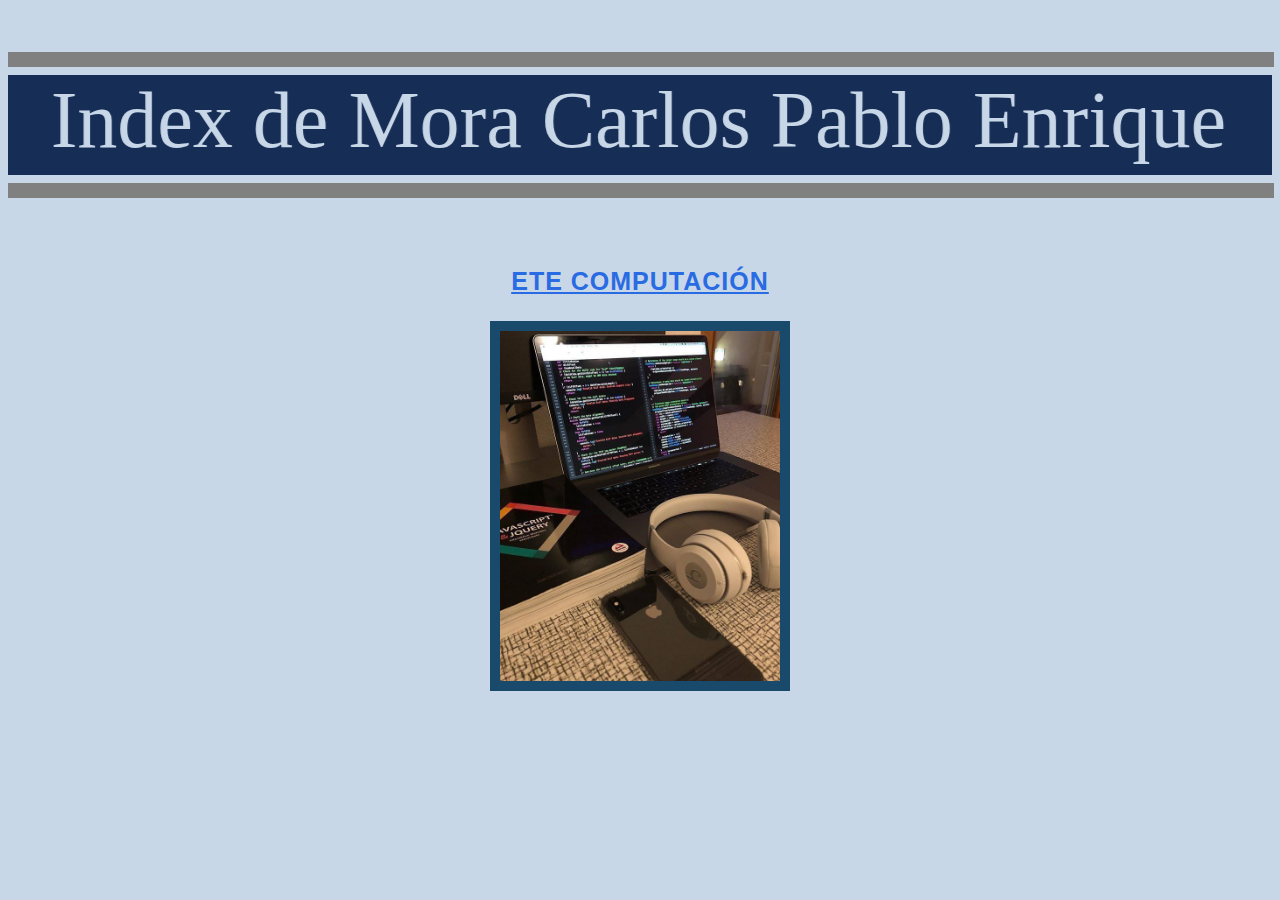
<file: Index.html>
<html>
<head>
	<meta charset="utf-8" />
	<title>Índice de MCPE</title>
	<link rel="stylesheet" type="text/css" href="./Estilos/Estilo2-MCPE.css">
</head>
<body class="Img1">
<br><br>
<hr width=100% align="center" size=15 noshade>
<marquee behavior="alternate"  width=100% style="background-color:#162d56;font-size:80px; font-family:Cambria; color:#c8d7e8">
	Index de Mora Carlos Pablo Enrique</marquee>
<hr width=100% align="center" size=15 noshade>
<br><br>

	<h3 style="text-decoration:underline; letter-spacing:1px;
		text-align:center; font-family:Helvetica; font-size:25px;
		color: #286be2;">ETE COMPUTACIÓN</h3>
	
	<a href="./Index-MCPE.html">
	<center>
		<img src="./Imagenes/Computadora.jpg" style="border:10px solid #194a6c; height:350px;">
	</center>
	</a>

</body>
</html>
</file>
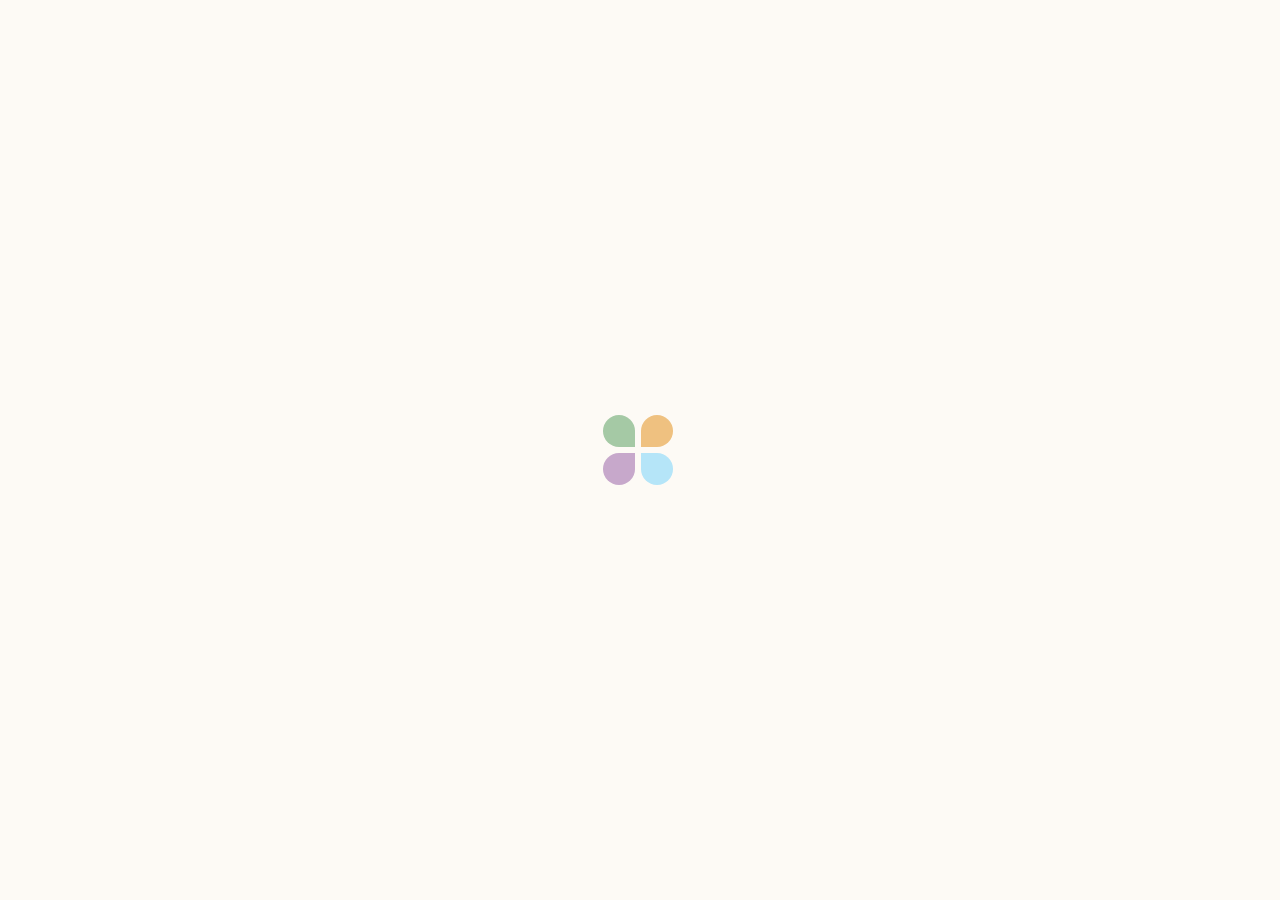
<file: Index-MCPE.html>
<html>
<head>
	<meta charset="utf-8" />
	<title>Índice ETE</title>
	<link rel="stylesheet" type="text/css" href="./Estilos/Estilo3-MCPE.css">
	<link rel="icon" href="./Imagenes/ETE.png" type="image/x-icon">
</head>
<body class="Eras">

<div class="loading-screen">
    <div class="loading">
        <span></span>
        <span></span>
        <span></span>
        <span></span>
    </div>
</div>

<div class="content">

<br><br>
	<MARQUEE DIRECTION="UP" scrolldelay="0" scrollamount="1" width="100%"
		style="text-align:justify; height:100px;
		filter:wave(add="5", phase="10", freq="5", strength="100" ;">
		<center><font color="#4668ba" size="28">
		-- ETE Computación --
	</marquee>
	
	<center>
	<hr width=80% size=4 color="#4668ba" noshade>
	</center>
	
	<center>
	<img src="./Imagenes/ETE.png">
	</center>
	
	<br><br>
	
	<center>
	<div class="Div1">
		<h3 style="text-decoration:underline; letter-spacing:1px;
		text-align:center; font-family:Helvetica; font-size:25px;
		color: #4668ba;">Información de la ETE en Computación</h3>
		<br>
		<br><br>
			<a href="./Paginas/PaginasETE-MCPE/Invitacion-MCPE.html">--Invitación</a>
			<br><br>
			<a href="./Paginas/PaginasETE-MCPE/Razon-MCPE.html">--¿Por qué te invito?</a>
			<br><br>
			<a href="./Paginas/PaginasETE-MCPE/Aprendizajes-MCPE.html">--¿Me sirve?</a>
			<br><br>
			<a href="./Paginas/PaginasETE-MCPE/Gustos-MCPE.html">--Me gusta...</a>
			<br><br>
			<a href="./Paginas/PaginasETE-MCPE/Oportunidades-MCPE.html">--No me gusta...</a>
	</div>
	<br><br>
		<a href="./Index.html"><h3 class="btn">Página Index</h3></a>
	</center>
	<br><br><br>
	</center>
</div>

<script>
    // Espera 5 segundos y luego oculta la pantalla de carga
    setTimeout(() => {
        const loadingScreen = document.querySelector('.loading-screen');
        loadingScreen.style.opacity = '0'; // Cambia la opacidad a 0 para desvanecer
        setTimeout(() => {
            loadingScreen.style.display = 'none'; // Oculta la pantalla de carga
            document.querySelector('.content').style.display = 'block'; // Muestra el contenido
        }, 1000); // Espera 1 segundo para que la transición de desvanecimiento se complete
    }, 3000); // 5000 ms = 5 segundos
</script>

</body>
</html>
</file>
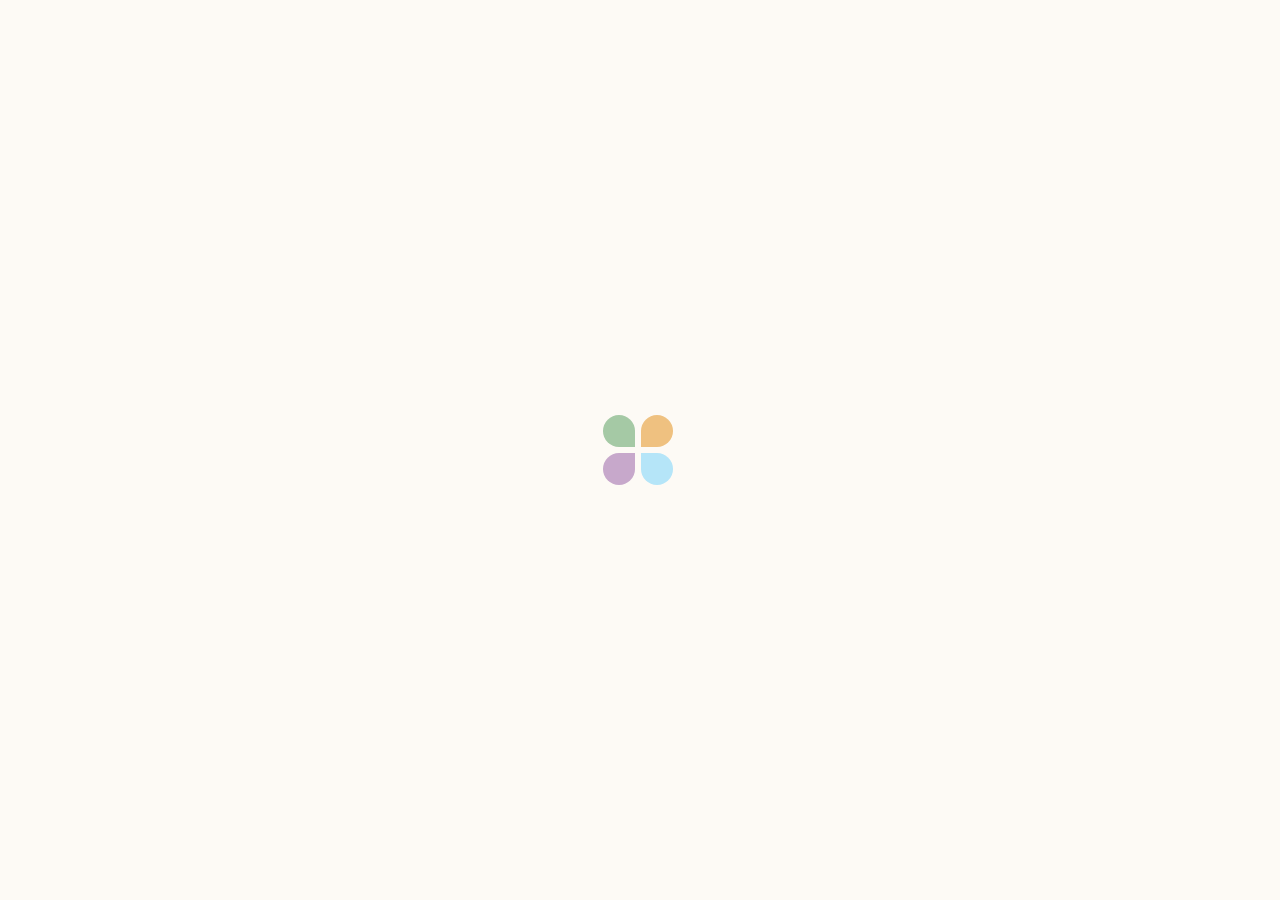
<file: Paginas/PaginasETE-MCPE/Aprendizajes-MCPE.html>
<html>
<head>
	<meta charset="utf-8" />
	<title>ETE-CM</title>
	<link rel="stylesheet" type="text/css" href="../../Estilos/Estilo3-MCPE.css">
	<link rel="icon" href="../../Imagenes/ETE.png" type="image/x-icon">
</head>
<body style="background-color: #c7a8cb">

<div class="loading-screen">
    <div class="loading">
        <span></span>
        <span></span>
        <span></span>
        <span></span>
    </div>
</div>

<div class="content">

	<br><br>
	<center>
	<span style="background: url(../../Imagenes/Fondo3.jpg); font-size: 50px; color: white; font-family:Modern" >
		<b>-----------¿QUÉ PUEDO APRENDER?-----------</b>
	</span>
	</center>
	<br><br><br>
	<text class="Blanco">
	Durante todo el curso vas a adquirir diversas herramientas que puedes aplicar en tu día a día, en la escuela e inclusive en tu futuro trabajo, es por ello que antes de inscribirte debes saber si esto te llama la atención, interesa o gusta. A continuación te dejo algunos de los temas para que puedas conocerlos:
	<br><br>
		<text class="Morado">--Introducción a la computación:</text> Conoceras lo que realmente significa la Computación y como se diferencia de otras disciplinas.
	<br><br>
		<text class="Morado">--Sistemas operativos:</text> Nos remontamos a la historia de los sistemas operativos, conocemos sus partes, elementos, caractertisticas y por supuesto a usarlos correctamente.
	<br><br>
		<text class="Morado">--Procesador de textos:</text> Utilizarás algunas herramientas del procesador de textos de Microsoft (Word) y que los caracteriza.
	<br><br>
		<text class="Morado">--Hoja de Cálculo:</text> Aprenderás algunas herramientas de la hoja de cálculo de Microsoft (Excel) y que las caracteriza.
	<br><br>
		<text class="Morado">--Presentaciones Gráficas:</text> Te apoyarás de algunas herramientas presentes en las presentaciones gráficas de Microsoft (PowerPoint), que las caracteriza y como mejorarlas.
	<br><br>
		<text class="Morado">--Base de Datos:</text> Crearas bases de datos y utilizaras herramientas del manejador de base de datos de Microsoft (Access) y que las caracteriza.
	<br><br>
		Y MÁS ...
	<br><br><br>
		Sí aún no te convence o encuentras algo que te llame la atención puedes hacer click 
		<a href="http://www.ete.enp.unam.mx/CMSintetico.pdf" target="_blank">aquí</a>
		 para consultar el plan de estudios.
	</text>
	<br><br><br>
	<center>
		<img src="../../Imagenes/Lila.jpg">
	<br>
		<a href="../../Index-MCPE.html"><h3 class="btn">Página Index-MCPE</h3></a>
	</center>
<br><br>
</div>

<script>
    // Espera 5 segundos y luego oculta la pantalla de carga
    setTimeout(() => {
        const loadingScreen = document.querySelector('.loading-screen');
        loadingScreen.style.opacity = '0'; // Cambia la opacidad a 0 para desvanecer
        setTimeout(() => {
            loadingScreen.style.display = 'none'; // Oculta la pantalla de carga
            document.querySelector('.content').style.display = 'block'; // Muestra el contenido
        }, 1000); // Espera 1 segundo para que la transición de desvanecimiento se complete
    }, 3000); // 5000 ms = 5 segundos
</script>

</body>
</html>
</file>
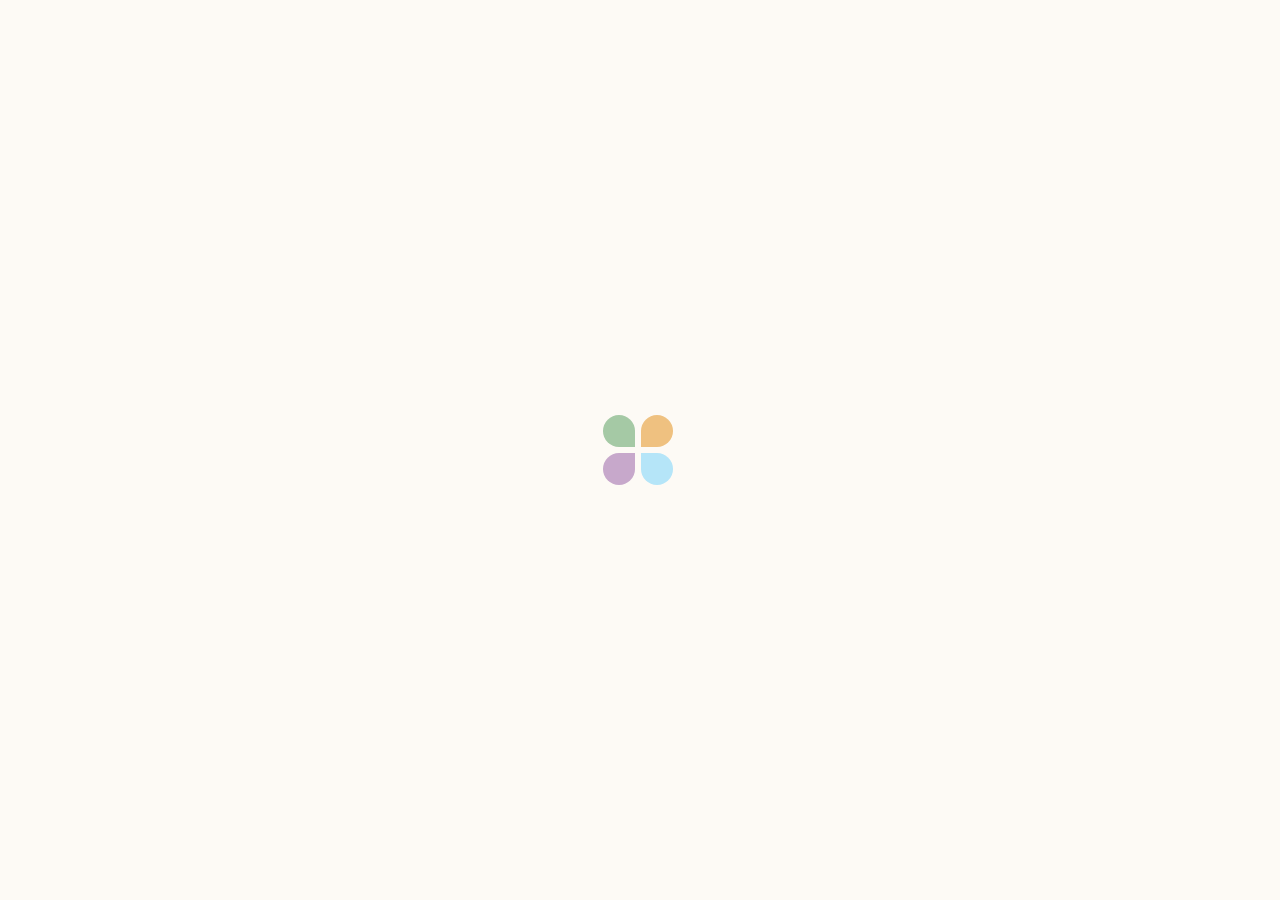
<file: Paginas/PaginasETE-MCPE/Desercion-MCPE.html>
<html>
<head>
	<meta charset="utf-8" />
	<title>ETE-CM</title>
	<link rel="stylesheet" type="text/css" href="../../Estilos/Estilo3-MCPE.css">
	<link rel="icon" href="../../Imagenes/ETE.png" type="image/x-icon">
</head>
<body style="background-color: #242e47">

<div class="loading-screen">
    <div class="loading">
        <span></span>
        <span></span>
        <span></span>
        <span></span>
    </div>
</div>

<div class="content">

<br><br>
	<center>
	<span style="background: url(../../Imagenes/Fondo7.jpg); font-size: 50px; color: #7c8a8d; font-family:Modern" >
		<b>-----------ESTRATEGIA DESERCIÓN-----------</b>
	</span>
	</center>
	<br><br>
	<center>
	<text class="Blanco">
		En esta página propongo algunas cosas que a mi parecer podrían ayudar<br>
		a disminuir la tasa de deserción de la ETE.<br>
	</text>
	<br><br>
	<center>
	<table align="top" class="Blanco" border="5" style="border-color:white; align:right" >
	<caption><b class="Gris">Estrategia Contra La Deserción</b></caption>
	</text>
	<tr>
		<th width="100">Punto</th>
		<th width="800">Descripción</th>
	</tr>
	<tr>
		<td>Trabajo asincrono</td>
		<td>Dejar en claro desde el principio del ciclo escolar de una forma más explicita que exite la posibilidad ante una necesidad trabajar a distancia algún día cuando se requiera.</td>
	</tr>
	<tr>
		<td>Reinserción</td>
		<td>Crear o hayar soluciones para los alumnos que por alguna situación personal hayan tenido que ausentarse un largo periodo, por lo que deban de nivelarse y reincorporarse al ETE.</td>
	</tr>
	<tr>
		<td>Encuestas</td>
		<td>Crear un medio de comunicación o de consulta para conocer al termianr el tema algunas áreas de oportunidad en el tema.</td>
	</tr>
	</table>
	<br><br>
	<div class="Div5">
	</div>
	<br>
	<a href="../../PagI-MCPE.html"><h3 class="btn">Página Index-MCPE</h3></a>
	<br><br><br>
</center>
	</text>

</div>

<script>
    // Espera 5 segundos y luego oculta la pantalla de carga
    setTimeout(() => {
        const loadingScreen = document.querySelector('.loading-screen');
        loadingScreen.style.opacity = '0'; // Cambia la opacidad a 0 para desvanecer
        setTimeout(() => {
            loadingScreen.style.display = 'none'; // Oculta la pantalla de carga
            document.querySelector('.content').style.display = 'block'; // Muestra el contenido
        }, 1000); // Espera 1 segundo para que la transición de desvanecimiento se complete
    }, 3000); // 5000 ms = 5 segundos
</script>

</body>
</html>
</file>
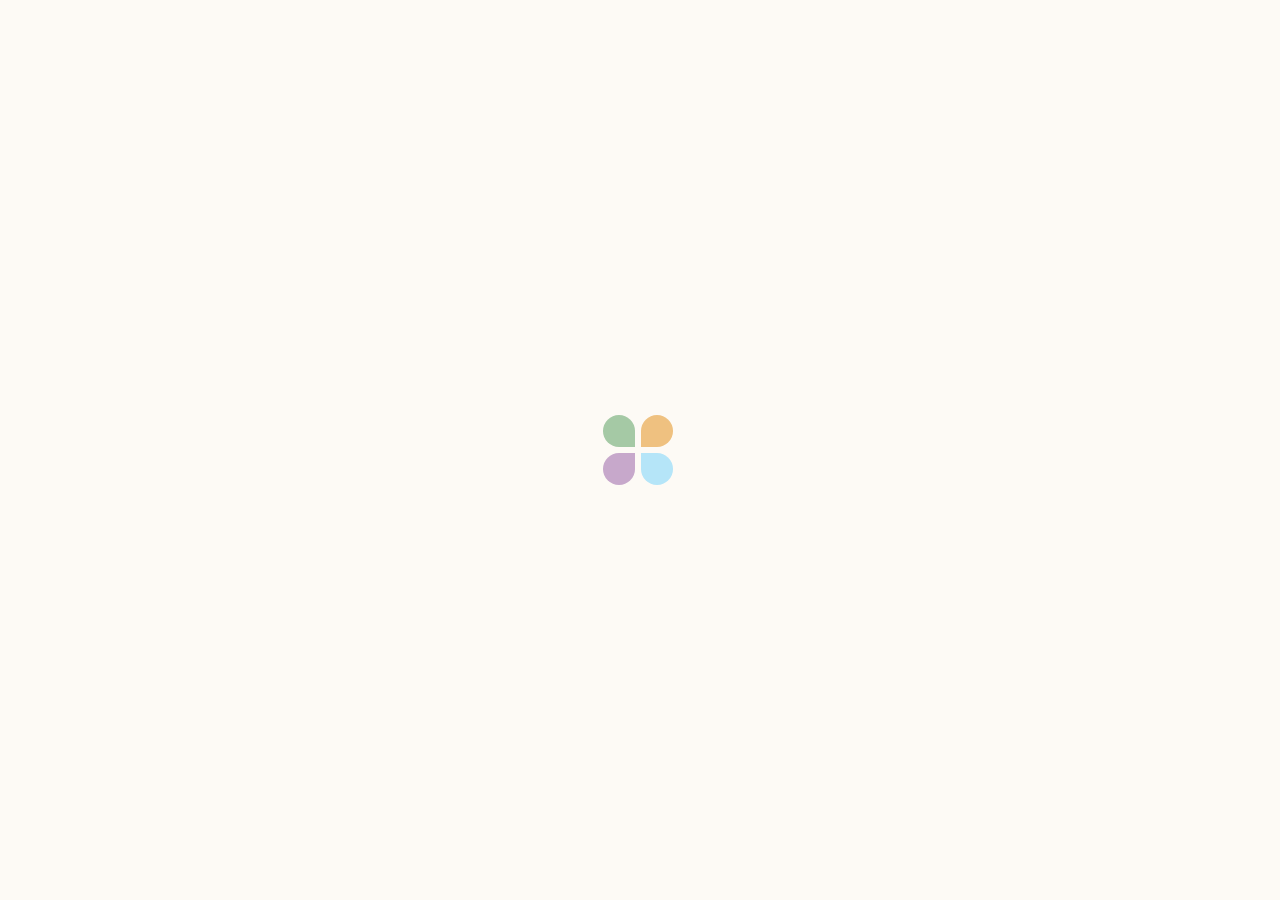
<file: Paginas/PaginasETE-MCPE/Gustos-MCPE.html>
<html>
<head>
	<meta charset="utf-8" />
	<title>ETE-CM</title>
	<link rel="stylesheet" type="text/css" href="../../Estilos/Estilo3-MCPE.css">
	<link rel="icon" href="../../Imagenes/ETE.png" type="image/x-icon">
</head>
<body style="background-color: #7a2e39">

<div class="loading-screen">
    <div class="loading">
        <span></span>
        <span></span>
        <span></span>
        <span></span>
    </div>
</div>

<div class="content">

<br><br>
	<center>
	<span style="background: url(../../Imagenes/Fondo4.jpg); font-size: 50px; color: white; font-family:Modern" >
		<b>-----------ME GUSTA...-----------</b>
	</span>
	</center>
<br><br>
<div class="Div3">
</div>
	<p class="Blanco" style="text-align: right;">
		En este apartado te contaré algunas de las cosas que más me agradan de la ETE,<br>
		sin duda alguna el estudio técnico especializado tiene sus ventajas o beneficios,<br>
		te enlisto algunos puntos que a mi parecer personal son positivos:<br>
	</p>
<br><br>

	<table align="top" class="Blanco tabla-derecha" border="5" style="border-color:#f7c9c9; align:right" >
	<caption><b class="Blanco">ME GUSTA LA ETE PORQUE...</b></caption>
	</text>
	<tr>
		<th width="100">Punto</th>
		<th width="800">Descripción</th>
	</tr>
	<tr>
		<td>Sesiones</td>
		<td>Las sesiones son planeadas con anticipación por la docente, por lo que siempre estarás viendo temas nuevos.</td>
	</tr>
	<tr>
		<td>Variedad</td>
		<td>Los temas que abordaras, a pesar de parecer pocos van a ser variados, así que no te preocupes si algun tema no te parece interesante, hay mucho más por ver y conocer.</td>
	</tr>
	<tr>
		<td>Trabajo guiado</td>
		<td>Los temas son abordados durante la sesión, sin embargo, poco a poco conforme vayas avanzando en el tema vas a trabajar de forma más autónoma con recursos digitales los cuales te guiarán en tu trabajo, tarea, proyecto, etc.</td>
	</tr>
	<tr>
		<td>Respeto a tu vida</td>
		<td>Además que el ambiente siempre es excelente, aqui se procura que el trabajo se haga dentro de la sesión y puedas dedicar el resto de tu tiempo en tu vida u otras cosas.</td>
	</tr>
	</table>


<a href="../../Index-MCPE.html" class="btn"><h3 align="right">Página Index-MCPE</h3></a>
</div>

<script>
    // Espera 5 segundos y luego oculta la pantalla de carga
    setTimeout(() => {
        const loadingScreen = document.querySelector('.loading-screen');
        loadingScreen.style.opacity = '0'; // Cambia la opacidad a 0 para desvanecer
        setTimeout(() => {
            loadingScreen.style.display = 'none'; // Oculta la pantalla de carga
            document.querySelector('.content').style.display = 'block'; // Muestra el contenido
        }, 1000); // Espera 1 segundo para que la transición de desvanecimiento se complete
    }, 3000); // 5000 ms = 5 segundos
</script>

</body>
</html>
</file>
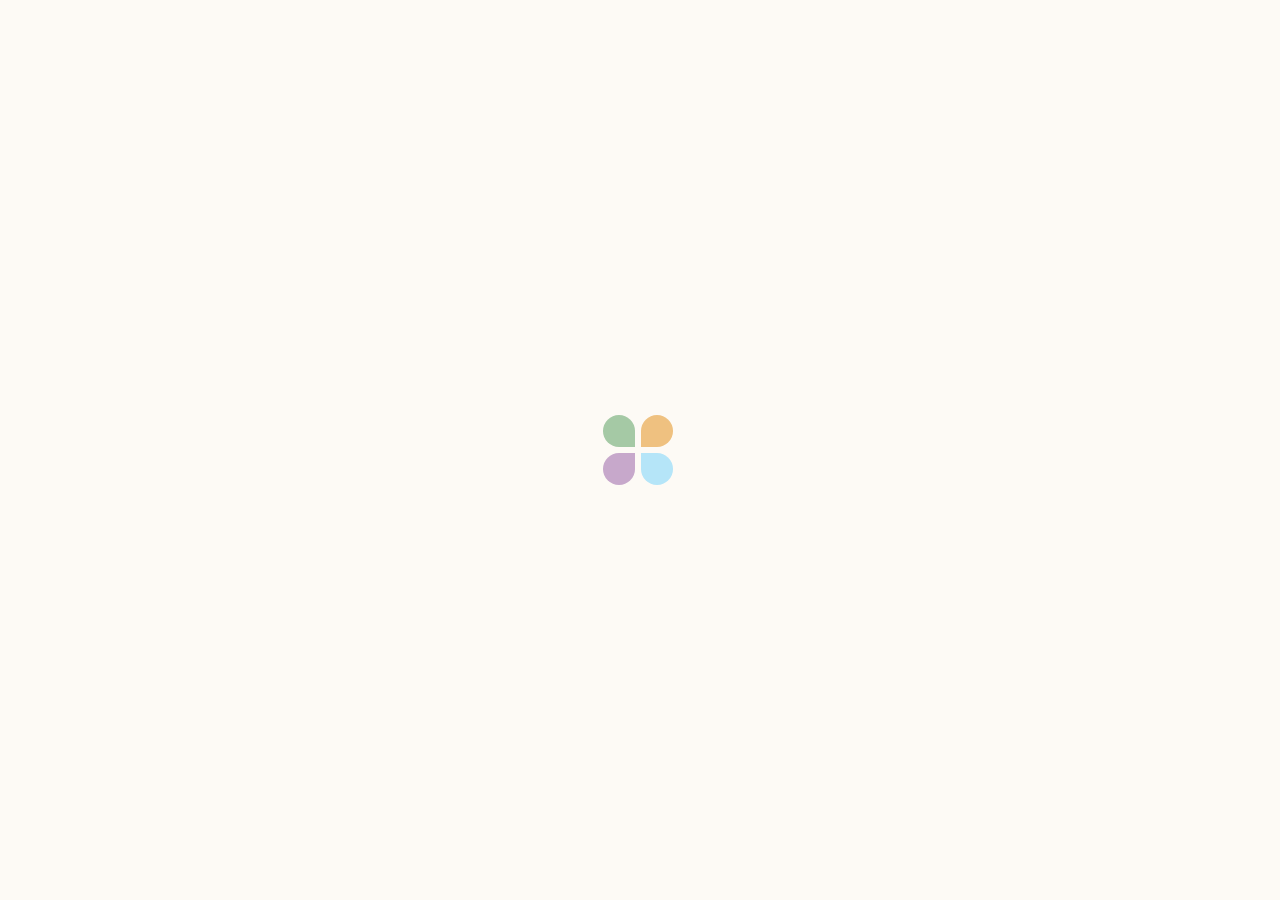
<file: Paginas/PaginasETE-MCPE/Inscripcion-MCPE.html>
<html>
<head>
	<meta charset="utf-8" />
	<title>ETE-CM</title>
	<link rel="stylesheet" type="text/css" href="../../Estilos/Estilo3-MCPE.css">
	<link rel="icon" href="../../Imagenes/ETE.png" type="image/x-icon">
</head>
<body style="background-color: #746f70">

<div class="loading-screen">
    <div class="loading">
        <span></span>
        <span></span>
        <span></span>
        <span></span>
    </div>
</div>

<div class="content">

<br><br>
	<center>
	<span style="background: url(../../Imagenes/Fondo6.jpg); font-size: 50px; color: #2d342e; font-family:Modern" >
		<b>-----------ESTRATEGIA INSCRIPCIÓN-----------</b>
	</span>
	</center>
<br><br><br>

	<text class="GrisO"> 
	<center>
	En esta página propongo algunas acciones para promocionar e invitar<br>
	a los alumnos para inscribirse al ETE en Computación.<br>
	<br>
	<text class="Blanco">---Posters:</text> Colocar pequeños anuncios en la escuela los cuales promocionen el ETE en Computación.<br>
	<br>
	<text class="Blanco">---Comuniciación:</text> Crear un medio de comunicación donde se comparta información del ETE como<br>
	redes sociales, un chat, un sitio web, etc.<br>
	<br>
	<text class="Blanco">---Actividades:</text> Promover actividades donde los alumnos puedan acercarse a conocer la información del<br>
	ETE como platicas o un "stand", etc.<br>
	</center>
	</text>
	<br><br>
	<center>
		<div class="Div4">
		</div>
		<a href="../../PagI-MCPE.html"><h3 class="btn">Página Index-MCPE</h3></a>
	</center>
<br><br>
</div>

<script>
    // Espera 5 segundos y luego oculta la pantalla de carga
    setTimeout(() => {
        const loadingScreen = document.querySelector('.loading-screen');
        loadingScreen.style.opacity = '0'; // Cambia la opacidad a 0 para desvanecer
        setTimeout(() => {
            loadingScreen.style.display = 'none'; // Oculta la pantalla de carga
            document.querySelector('.content').style.display = 'block'; // Muestra el contenido
        }, 1000); // Espera 1 segundo para que la transición de desvanecimiento se complete
    }, 3000); // 5000 ms = 5 segundos
</script>

</body>
</html>
</file>
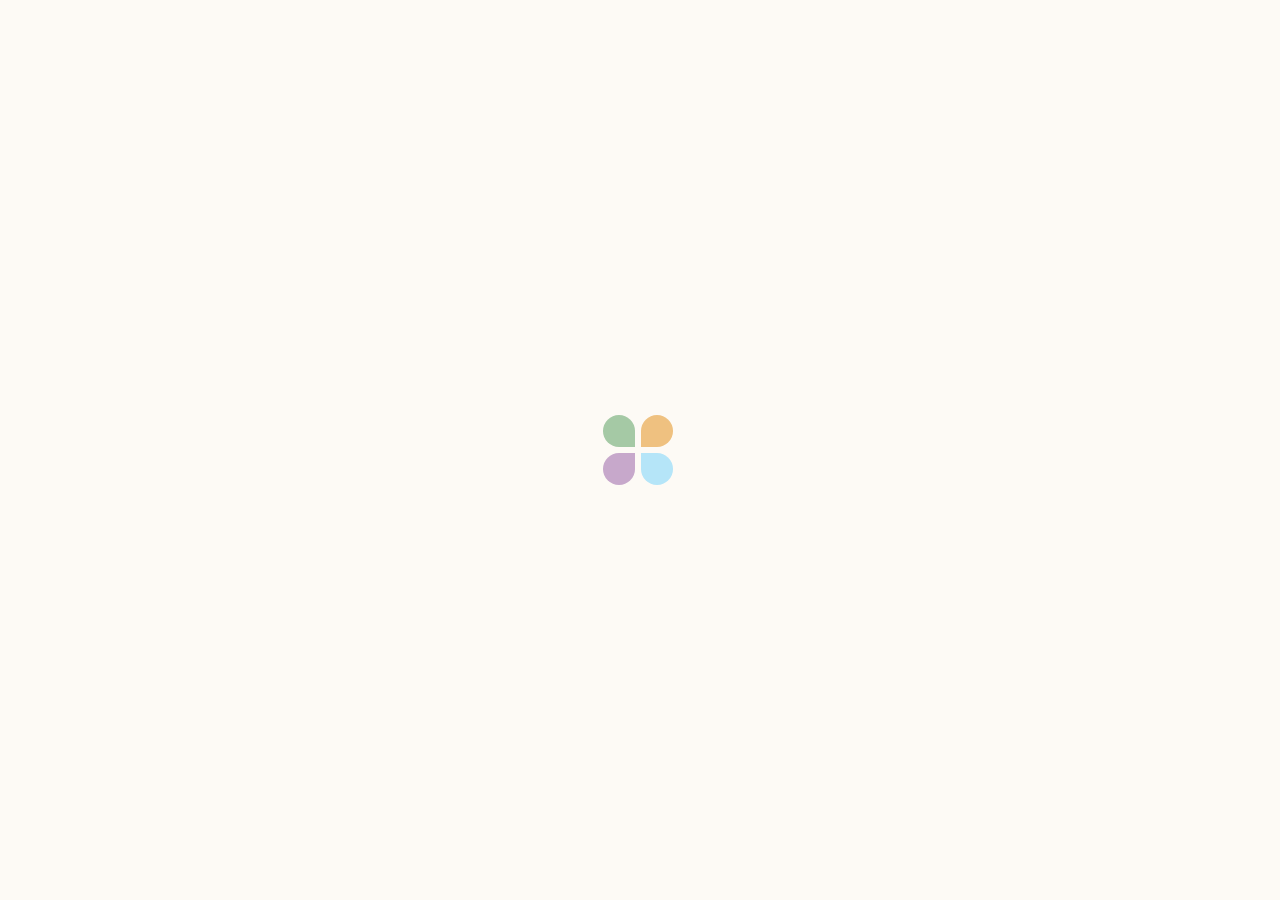
<file: Paginas/PaginasETE-MCPE/Invitacion-MCPE.html>
<html>
<head>
	<meta charset="utf-8" />
	<title>Invitación</title>
	<link rel="stylesheet" type="text/css" href="../../Estilos/Estilo3-MCPE.css">
	<link rel="icon" href="../../Imagenes/ETE.png" type="image/x-icon">
</head>
<body style="background-color: #a5c9a5">

<div class="loading-screen">
    <div class="loading">
        <span></span>
        <span></span>
        <span></span>
        <span></span>
    </div>
</div>

<div class="content">

	<br><br>
	<center>
	<span style="background: url(../../Imagenes/Fondo1.jpg); font-size: 50px; color: White; font-family:Modern" >
		<b>-----------INVITACIÓN-----------</b>
	</span>
	</center>
	<br><br><br><br>
	<center>
	<text class="Blanco">
	Bienvenidas todas las personas que hoy se abren a<br>
	conocer el Estudio Técnico Especializado en Computación,<br>
	si aún no lo conoces permiteme a través de esta página enseñarte<br>
	un poco de lo que hacemos y tu podrías hacer.
	<br><br><br>
		<text style="font-style: Italic">
		"Estudiar no es un acto de consumir ideas<br>
		sino de crearlas y recrearlas"<br>
		-Paulo Freire
		</text>
	</text>
	</center>
	<br><br><br>
	<center>
	<a href="../../Index-MCPE.html"><h3 class="btn">Página Index-MCPE</h3></a>
	</center>
</div>

<script>
    // Espera 5 segundos y luego oculta la pantalla de carga
    setTimeout(() => {
        const loadingScreen = document.querySelector('.loading-screen');
        loadingScreen.style.opacity = '0'; // Cambia la opacidad a 0 para desvanecer
        setTimeout(() => {
            loadingScreen.style.display = 'none'; // Oculta la pantalla de carga
            document.querySelector('.content').style.display = 'block'; // Muestra el contenido
        }, 1000); // Espera 1 segundo para que la transición de desvanecimiento se complete
    }, 3000); // 5000 ms = 5 segundos
</script>

</body>
</html>
</file>
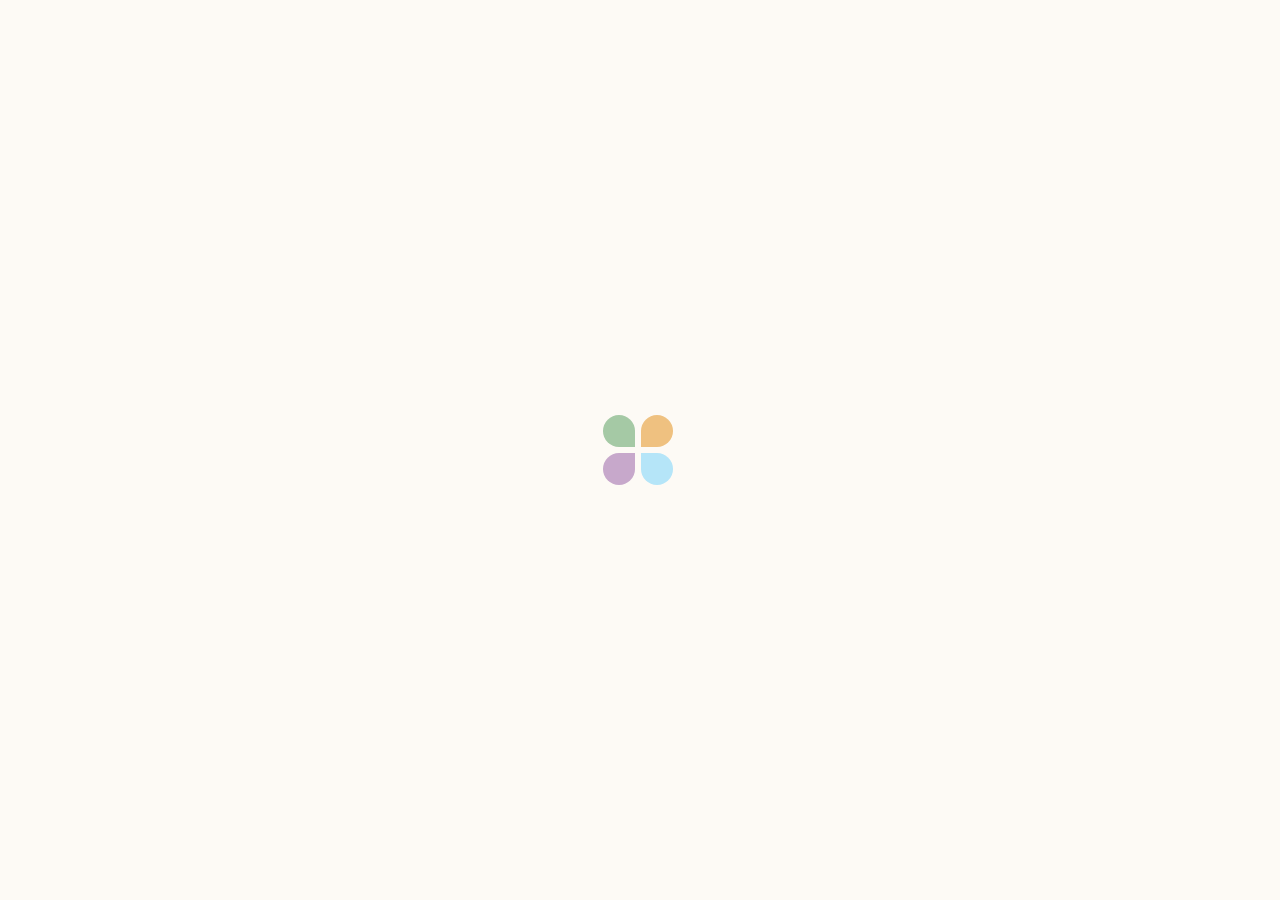
<file: Paginas/PaginasETE-MCPE/Oportunidades-MCPE.html>
<html>
<head>
	<meta charset="utf-8" />
	<title>ETE-CM</title>
	<link rel="stylesheet" type="text/css" href="../../Estilos/Estilo3-MCPE.css">
	<link rel="icon" href="../../Imagenes/ETE.png" type="image/x-icon">
</head>
<body style="background-color: #b5e5f8">

<div class="loading-screen">
    <div class="loading">
        <span></span>
        <span></span>
        <span></span>
        <span></span>
    </div>
</div>

<div class="content">

<br><br>
	<center>
	<span style="background: url(../../Imagenes/Fondo5.jpg); font-size: 50px; color: #7c8a8d; font-family:Modern" >
		<b>-----------NO ME GUSTA...-----------</b>
	</span>
	</center>
<br><br><br>
	<center>
	<text class="Gris"> 
		Aunque sea dificil de reconocer, tambien como en cualquier cosa<br>
		existen áreas de oportunidad para manejar o que son incomodas,<br>
		pero inevitables y lamentablemente la ETE en computación no esta<br>
		excenta de dicha situación.
	</text>
	</center>
<br><br><br>
<center>
	<table align="top" class="Gris" border="5" style="border-color:#268fb7; align:right" >
	<caption><b class="Gris">NO ME GUSTA DEL ETE...</b></caption>
	</text>
	<tr>
		<th width="100">Punto</th>
		<th width="800">Descripción</th>
	</tr>
	<tr>
		<td>Temas</td>
		<td>A pesar que los temas son muy interesantes, hay que tener disposición a tambien pasar por la parte teórica antes de la páctica, que puede llegar a ser cansada, aburrida o tediosa.</td>
	</tr>
	<tr>
		<td>Tiempo</td>
		<td>Una desventaja de tomar CUALQUIER estudio técnico es que reduce tu tiempo libre y es un factor que debes de considerar si vives lejos o tienes otros compromisos.</td>
	</tr>
	<tr>
		<td>Retomar</td>
		<td>Si eres una persona a la cual le aburre o provoca desinteres ver cosas que ya conoce o retomar conocimientos anteriores, te recomiendo no cursar la ETE, pues para poder mejorar o conocer pequeños Tip's se deben de retomar aprendizajes.</td>
	</tr>
	</table>
	<a href="../../Index-MCPE.html"><h3 class="btn">Página Index-MCPE</h3></a>
	<br><br><br>
</center>
</div>

<script>
    // Espera 5 segundos y luego oculta la pantalla de carga
    setTimeout(() => {
        const loadingScreen = document.querySelector('.loading-screen');
        loadingScreen.style.opacity = '0'; // Cambia la opacidad a 0 para desvanecer
        setTimeout(() => {
            loadingScreen.style.display = 'none'; // Oculta la pantalla de carga
            document.querySelector('.content').style.display = 'block'; // Muestra el contenido
        }, 1000); // Espera 1 segundo para que la transición de desvanecimiento se complete
    }, 3000); // 5000 ms = 5 segundos
</script>

</body>
</html>
</file>
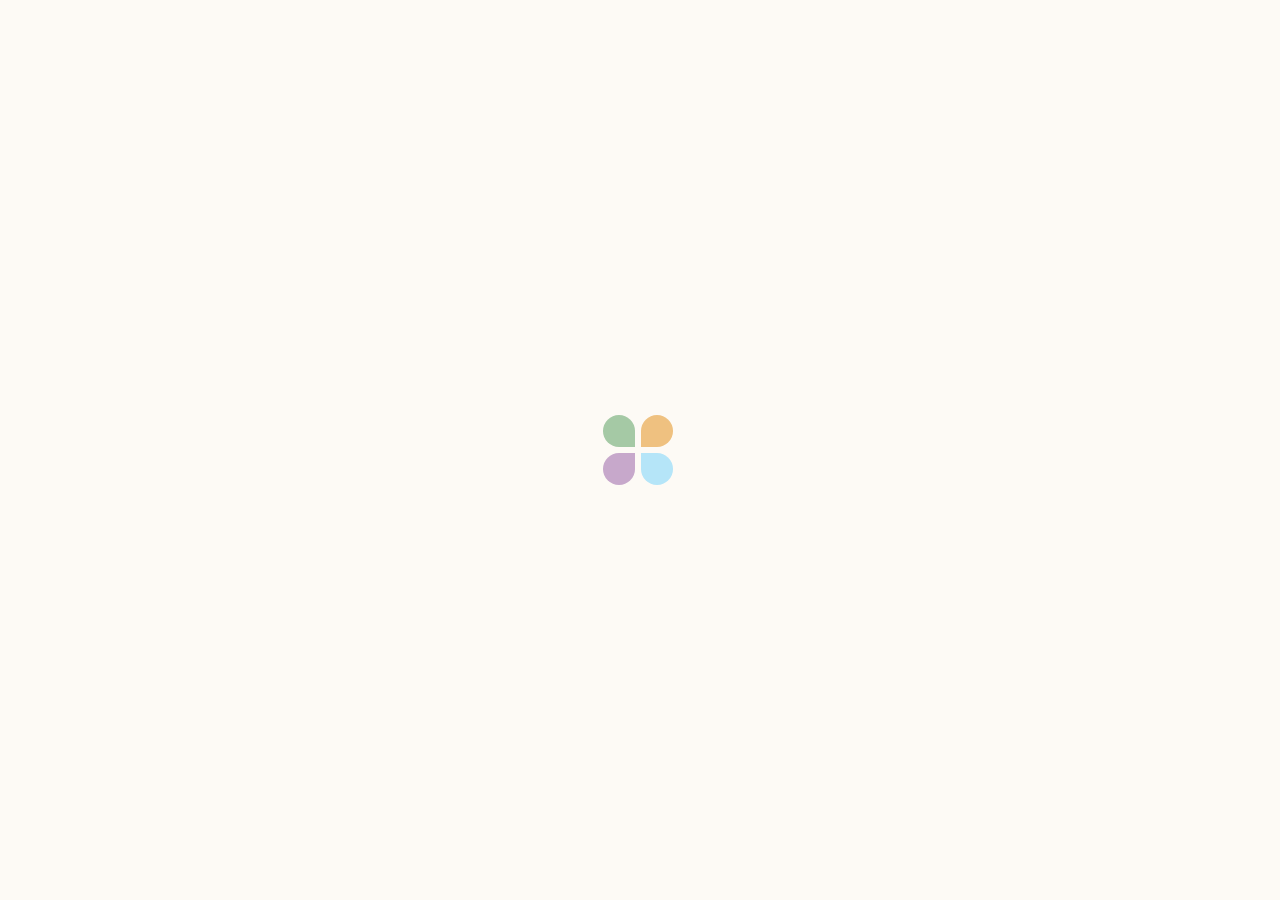
<file: Paginas/PaginasETE-MCPE/Razon-MCPE.html>
<html>
<head>
	<meta charset="utf-8" />
	<title>ETE-CM</title>
	<link rel="stylesheet" type="text/css" href="../../Estilos/Estilo3-MCPE.css">
	<link rel="icon" href="../../Imagenes/ETE.png" type="image/x-icon">
</head>

<div class="loading-screen">
    <div class="loading">
        <span></span>
        <span></span>
        <span></span>
        <span></span>
    </div>
</div>

<div class="content">

<body style="background-color: #efc180">
	<br><br>
	<center>
	<span style="background: url(../../Imagenes/Fondo2.jpg); font-size: 50px; color: #7f6d3b; font-family:Modern" >
		<b>-----------¿POR QUÉ TE INVITO?-----------</b>
	</span>
	</center>
	<br><br>
	<div class="Div2">
	</div>
	<br><br><br><br>
	<text class="Cafe">
		Hola de nuevo, me alegra que hayas decidido seguir conociento la ETE en Computación,<br>
		para comenzar y poderte ayudar a escoger tu estudio técnico quisiera explicarte las<br>
		razones por las cuales quiero invitarte.<br>
		<br>
		En primer lugar tenemos que la preparación como técnico en computación te permite<br>
		desarrollar habilidades y obtener conocimientos necesarios no unicamente en<br>
		la rama de la Computación o Informática, sino que en cualquiera que tu los quieras<br>
		aplicar.<br>
		<br>
		Como segundo punto al tomar durante dos años el estudio tecnico la carga horaria se<br>
		reduce considerablemente a diferencia de otras ETE's.<br>
		<br>
		A mitad del segundo año vas a poder realizar tus prácticas profesionales o servicio<br>
		social, dependiendo de cual lleves a cabo se te hará entrega de un diploma o<br>
		la posibilidad de tramitar tu cédula profesional nivel técnico.<br>
	</text>
	<br><br>
	<center>
	<a href="../../Index-MCPE.html"><h3 class="btn">Página Index-MCPE</h3></a>
	<br><br><br>
	</center>
</div>

<script>
    // Espera 5 segundos y luego oculta la pantalla de carga
    setTimeout(() => {
        const loadingScreen = document.querySelector('.loading-screen');
        loadingScreen.style.opacity = '0'; // Cambia la opacidad a 0 para desvanecer
        setTimeout(() => {
            loadingScreen.style.display = 'none'; // Oculta la pantalla de carga
            document.querySelector('.content').style.display = 'block'; // Muestra el contenido
        }, 1000); // Espera 1 segundo para que la transición de desvanecimiento se complete
    }, 3000); // 5000 ms = 5 segundos
</script>

</body>
</html>
</file>
<file: Estilos/Estilo2-MCPE.css>
body.Img1{
	background-color: PaleGoldenrod;
		background-color: #c8d7e8;
		background-position: center;
		background-repeat: no-repeat;
}

marquee {
	height: 100px;
}

div.Div1{
	position: absolute;
	top: 300px;
	left: 50px;
	width:600px;
	height:350px;
	overflow:scroll;
	border: 10px solid #194a6c;
	background-image: url("../Imagenes/Flores.jpg");
	text-align: left;
	color: Peru;
	font-size: 16;
}

div.Div2{
	width:500px;
}

div.Div3{
	position: absolute;
	top: 300px;
	left: 930px;
	width:600px;
	height:350px;
	overflow:scroll;
	border: 10px solid #194a6c;
	background-image: url("../Imagenes/Azul.jpg");
	text-align: left;
	color: Peru;
	font-size: 16;
}

a{
	font-style:Italic;
	font-size:20px;
	color: Blue;
}
</file>
<file: Estilos/Estilo3-MCPE.css>
body.Eras {
	background-color: #fdfaf5;
		background-image: url("../Imagenes/Fondo0.jpg");
		background-position: center;
		background-repeat: no-repeat;
}

marquee {
	height:100px;
	font-family: Courier New;
}

div.Div1{
	left: 50px;
	width:600px;
	height:350px;
	overflow:scroll;
	border: 5px solid #4668ba;
	background-image: url("../Imagenes/Fondo.jpg");
	text-align: left;
	color: Peru;
	font-size: 16;
}

div.Div2{
	float:right;
	width:600px;
	height:600px;
	overflow:scroll;
	border: 5px solid #7f6d3b;
	background-image: url("../Imagenes/Naranja.jpg");
	text-align: left;
	color: Peru;
	font-size: 16;
}

div.Div3{
	float:left;
	width:600px;
	height:600px;
	overflow:scroll;
	border: 5px solid #f7c9c9;
	background-image: url("../Imagenes/Rojo.jpg");
	text-align: left;
	color: Peru;
	font-size: 16;
}

div.Div4{
	width:600px;
	height:600px;
	overflow:scroll;
	border: 5px solid #2d342e;
	background-image: url("../Imagenes/ENP9-2.jpg");
	text-align: left;
	color: Peru;
	font-size: 16;
}

div.Div5{
	width:600px;
	height:600px;
	overflow:scroll;
	border: 5px solid white;
	background-image: url("../Imagenes/AzulO.jpg");
	text-align: left;
	color: Peru;
	font-size: 16;
}

.Blanco {
	font-size: 25; 
	color: white;
	font-family: Tw Cen MT;
}

.Cafe {
	font-size: 25; 
	color: #7f6d3b;
	font-family: Tw Cen MT;
}

.Morado {
	font-size: 25;
	color: #6f59a0;
	font-family: Tw Cen MT;
}

.Gris {
	font-size: 25;
	color:#7c8a8d;
	font-family: Tw Cen MT;
}

.GrisO {
	font-size: 25;
	color:#2d342e;
	font-family: Tw Cen MT;
}

a{	
	font-size: 20; 
	color: Blue;
	font-family: Tw Cen MT;
}

.tabla-derecha {
    margin-left: auto;
    margin-right: 0;
    border-collapse: collapse; /* Opcional: para que las celdas se vean mejor */
}

/* Animación de carga (efecto no visto en clase */

* {
    margin: 0;
    padding: 0;
}

.loading-screen {
    width: 100%;
    height: 100vh;
    background-color: #fdfaf5;
    position: fixed;
    display: flex;
    align-items: center;
    justify-content: center;
    transition: opacity 1s ease; /* Transición para el desvanecimiento */
}

.loading {
	width: 80px;
	display: flex;
	flex-wrap: wrap;
	animation: rotate 3s linear infinite;
}

 @keyframes rotate {
    to {
        transform: rotate(360deg);
        }
}

.loading span {
	width: 32px;
	height: 32px;
	background-color: red;
	margin: 3px;
	animation: scale 1.5s linear infinite;
}

@keyframes scale {
    50% {
        transform: scale(1.2);
        }
}

.loading span:nth-child(1) {
	border-radius: 50% 50% 0 50%;
	background-color: #a5c9a5;
    transform-origin: bottom right;
        }

.loading span:nth-child(2) {
    border-radius: 50% 50% 50% 0;
    background-color: #efc180;
    transform-origin: bottom left;
    animation-delay: 0.5s;
}

.loading span:nth-child(3) {
	border-radius: 50% 0 50% 50%;
	background-color: #c7a8cb;
	transform-origin: top right;
	animation-delay: 1.5s;
}

.loading span:nth-child(4) {
    border-radius: 0 50% 50% 50%;
    background-color: #b5e5f8;
    transform-origin: top left;
    animation-delay: 1s;
}

.content {
    display: none; 
    padding: 20px;
}

/* Botones-comportamiento no visto en clase */

.btn{
    top: 40px;
    padding:20px 90px;
    margin: 0 10px;
    display: inline-block;
    text-decoration:none;
    font-family: "proxima-nova", sans-serif;
    font-weight: 500;
    font-size: 13px;
    text-transform: uppercase!important;
    letter-spacing: 2px;
    color: #fff;
    cursor: hand;
    text-align: center;
    text-transform: capitalize;
    border-radius:0px;
    position: relative;
    overflow: hidden!important;
    -webkit-transition: all .3s ease-in-out;
    -moz-transition: all .3s ease-in-out;
    -o-transition: all .3s ease-in-out;
    transition: all .3s ease-in-out;
    background: transparent!important;
}


.btn:hover{
    border: 1px solid #transparent;
    color: #888888!important;
}
.btn::before {
    content: '';
    width: 100%;
    height: 100%;
    display: block;
    background: #ad9c7a;
    position: absolute;  
    left: 0%;
    opacity: 1;
    top: 0;
    z-index: -12;
    -webkit-transition: all .65s cubic-bezier(0.77, 0, 0.175, 1);
       -moz-transition: all .65s cubic-bezier(0.77, 0, 0.175, 1);
         -o-transition: all .65s cubic-bezier(0.77, 0, 0.175, 1);
            transition: all .65s cubic-bezier(0.77, 0, 0.175, 1);
  } 

.btn::after {
    content: '';
    width: 100%;
    height: 100%;
    display: block;
    background: #888888;
    position: absolute;
    left: 0%;
    opacity: 1;
    top: 0;
    z-index: -15;
    -webkit-transition: all .65s cubic-bezier(0.77, 0, 0.175, 1);
       -moz-transition: all .65s cubic-bezier(0.77, 0, 0.175, 1);
         -o-transition: all .65s cubic-bezier(0.77, 0, 0.175, 1);
            transition: all .65s cubic-bezier(0.77, 0, 0.175, 1);
}
.btn:hover::before, .btn11:hover::before{
  opacity:1;
    -webkit-transform: translateX(100%);
       -moz-transform: translateX(100%);
        -ms-transform: translateX(100%);
            transform: translateX(100%);
}
.btn:hover::after, .btn11:hover::after{
  opacity:1;
    -webkit-transform: translateX(-100%);
       -moz-transform: translateX(-100%);
        -ms-transform: translateX(-100%);
            transform: translateX(-100%);
}
</file>
